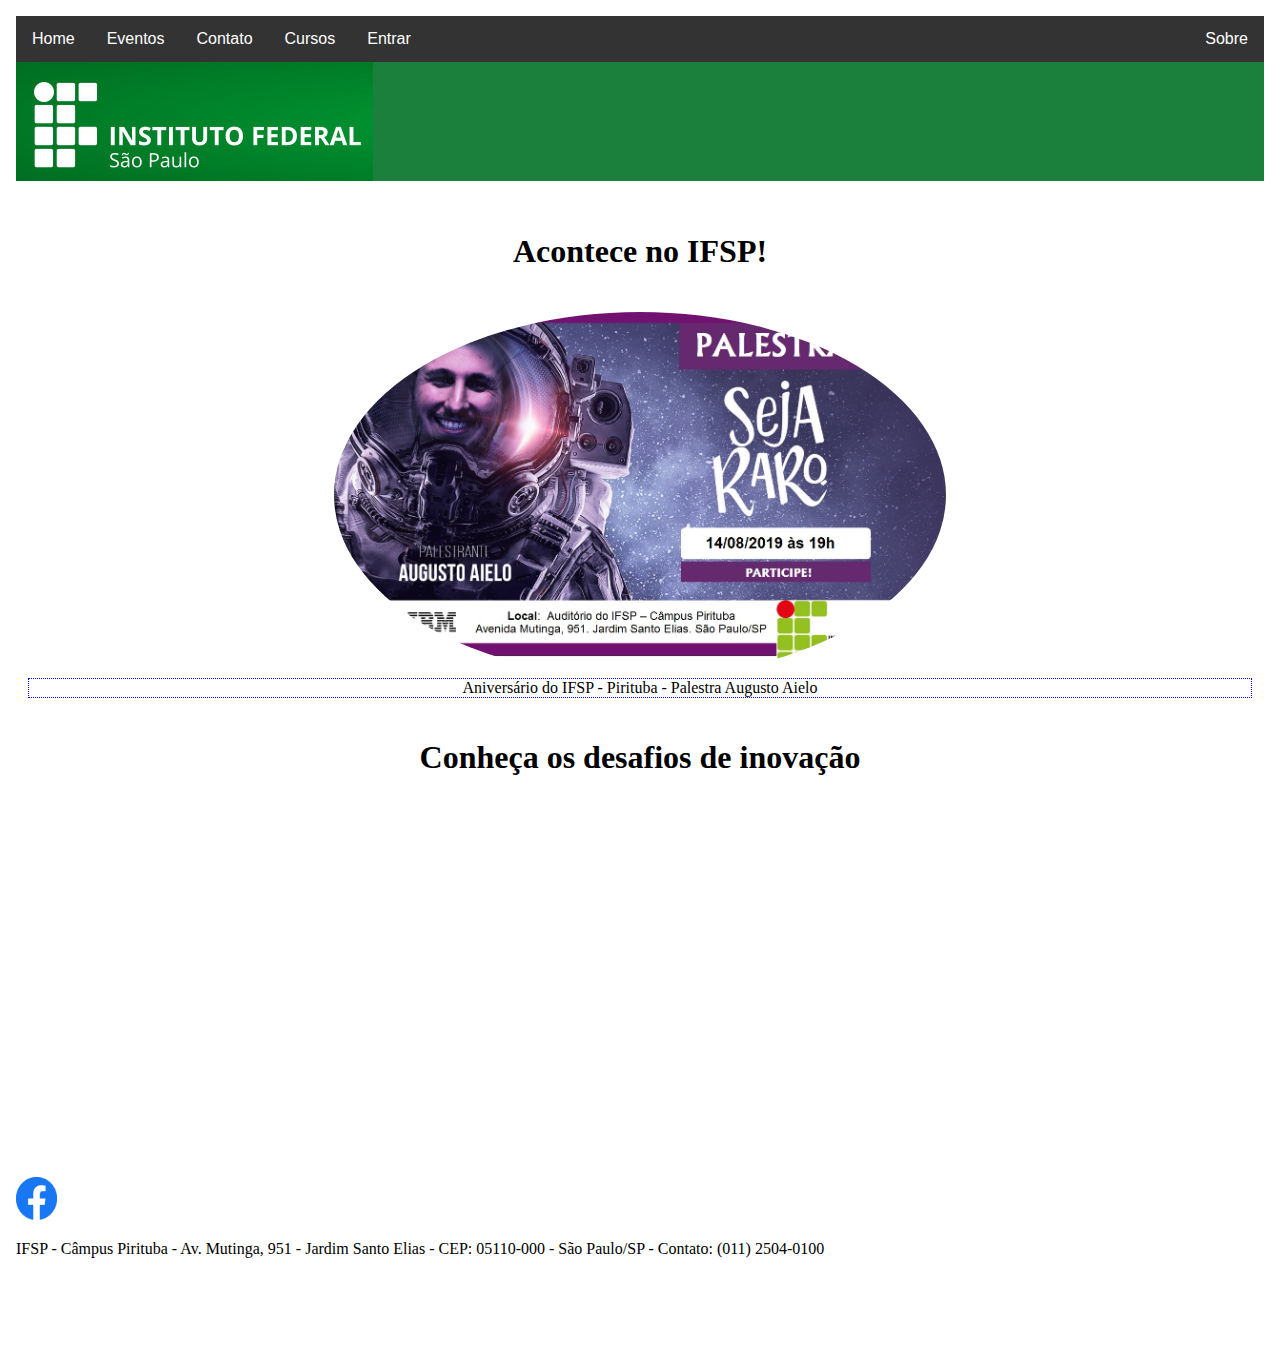
<file: index.html>
<!DOCTYPE html>

<html>

<head>
    <meta charset="UTF-8">
    <!-- configura a codificação de caracteres do navegador para o UTF-8-->
    <link rel="shortcut icon" href="Imagens/favicon.ico" type="image/x-icon">
    <!-- Adiciona o ícone de aba de navegador-->
    <link rel="stylesheet" href="css/conteudo.css">
    <!-- Estilos para o conteúdo da tela principal-->
    <title>HOME - IFSP - Pirituba - CSS - Parte 01</title>
    <!-- Adiciona o título na aba do navegador-->
    <script src="js/disabling.js"></script>
</head>

<body>

    <body>

        <header id="cabecalho">
            <!-- Indica o cabeçalho do nosso documento-->

            <nav>
                <object width="100%" height="200px" data="menu.html"></object>
            </nav>

        </header>

        <!-- indica que é o conteúdo principal dessa página -->
        <main id="conteudo">

            <aside>
                <!-- indica que é um conteúdo a parte do princial, auxiliar-->
                <h1>Acontece no IFSP!</h1>
                <figure>
                    <img src="Imagens/SEJA_RARO.jpg" alt="Palestra Seja Raro" width="50%" height="50%">
                    <figcaption>Aniversário do IFSP - Pirituba - Palestra Augusto Aielo</figcaption>
                </figure>
            </aside>

            <section>
                <h1>
                    Conheça os desafios de inovação
                </h1>
                <div class="videoWrapper">
                    <p align="center">
                        <iframe width="560" height="315" src="https://www.youtube.com/embed/5g5LQe3m8Po" frameborder="0" allow="accelerometer; autoplay; encrypted-media; gyroscope; picture-in-picture" allowfullscreen></iframe>
                    </p>
                </div>
            </section>

        </main>

        <footer>
            <br><br>
            <object width="100%" height="200px" data="rodape.html"></object>

        </footer>

    </body>

</html>
</file>
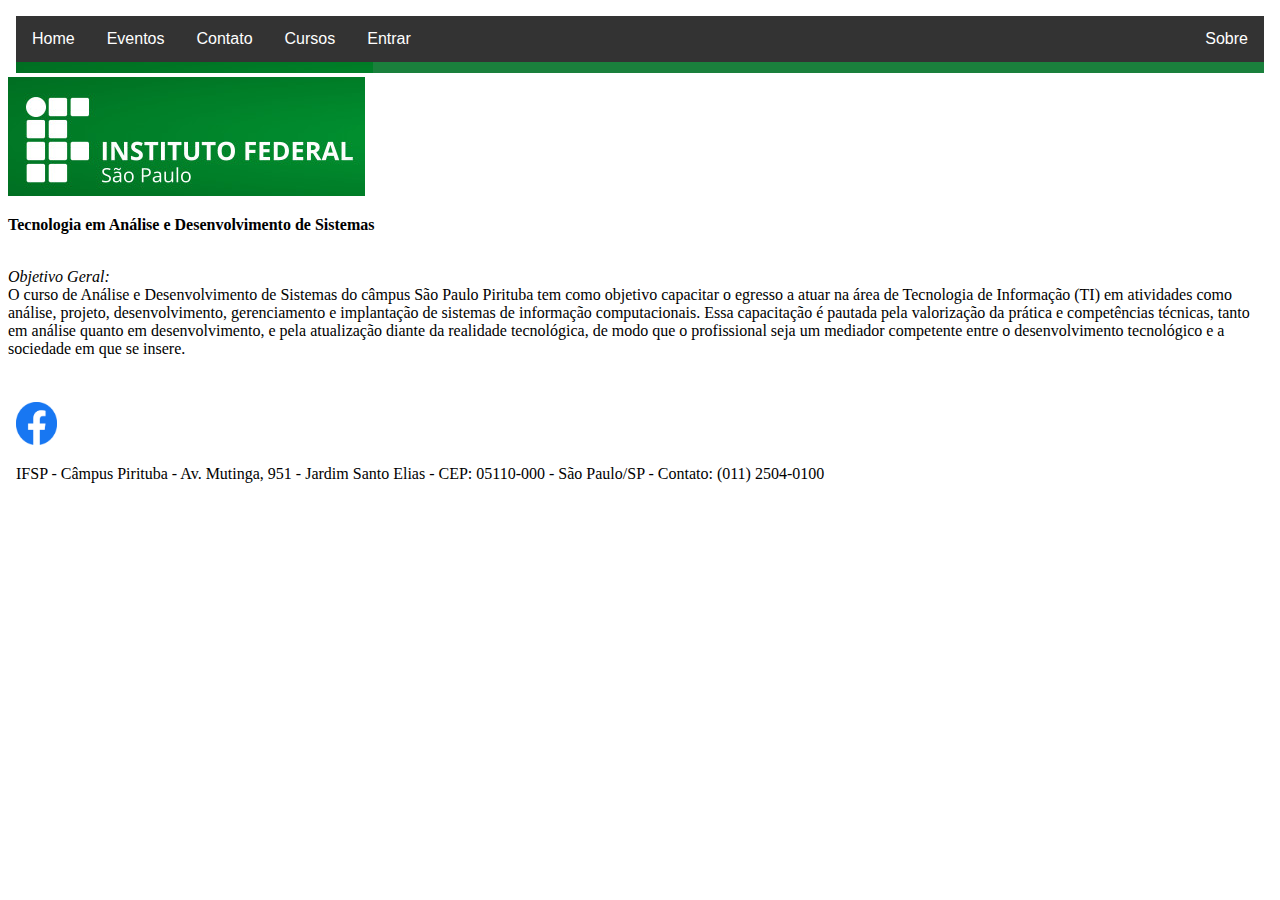
<file: ads.html>
<!DOCTYPE html>
<html>
<head>
<meta charset="UTF-8">
<title>ADS - IFSP - Pirituba</title>
<script src="js/disabling.js"></script>
</head>
<body>

<header id="cabecalho"> <!-- Indica o cabeçalho do nosso documento-->
  <nav>
    <object width="100%" height="65px" data="menu.html"></object>
  </nav>
  
  <img src="Imagens/Logo.jpg" alt=" " /> <!-- anexa imagem e texto alternativo-->
  
</header>

<main>
  <p><strong>Tecnologia em Análise e Desenvolvimento de Sistemas</strong></p>
  <br>
  <em>Objetivo Geral:</em>
  <br>
  O curso de Análise e Desenvolvimento de Sistemas do câmpus São Paulo Pirituba tem como objetivo capacitar o egresso a atuar na área de Tecnologia de Informação (TI) em atividades como análise, projeto, desenvolvimento, gerenciamento e implantação de sistemas de informação computacionais. Essa capacitação é pautada pela valorização da prática e competências técnicas, tanto em análise quanto em desenvolvimento, e pela atualização diante da realidade tecnológica, de modo que o profissional seja um mediador competente entre o desenvolvimento tecnológico e a sociedade em que se insere.
</main>

<footer>     
  <object width="100%" height="200px" data="rodape.html"></object>
</footer>





</body>
</html>
</file>
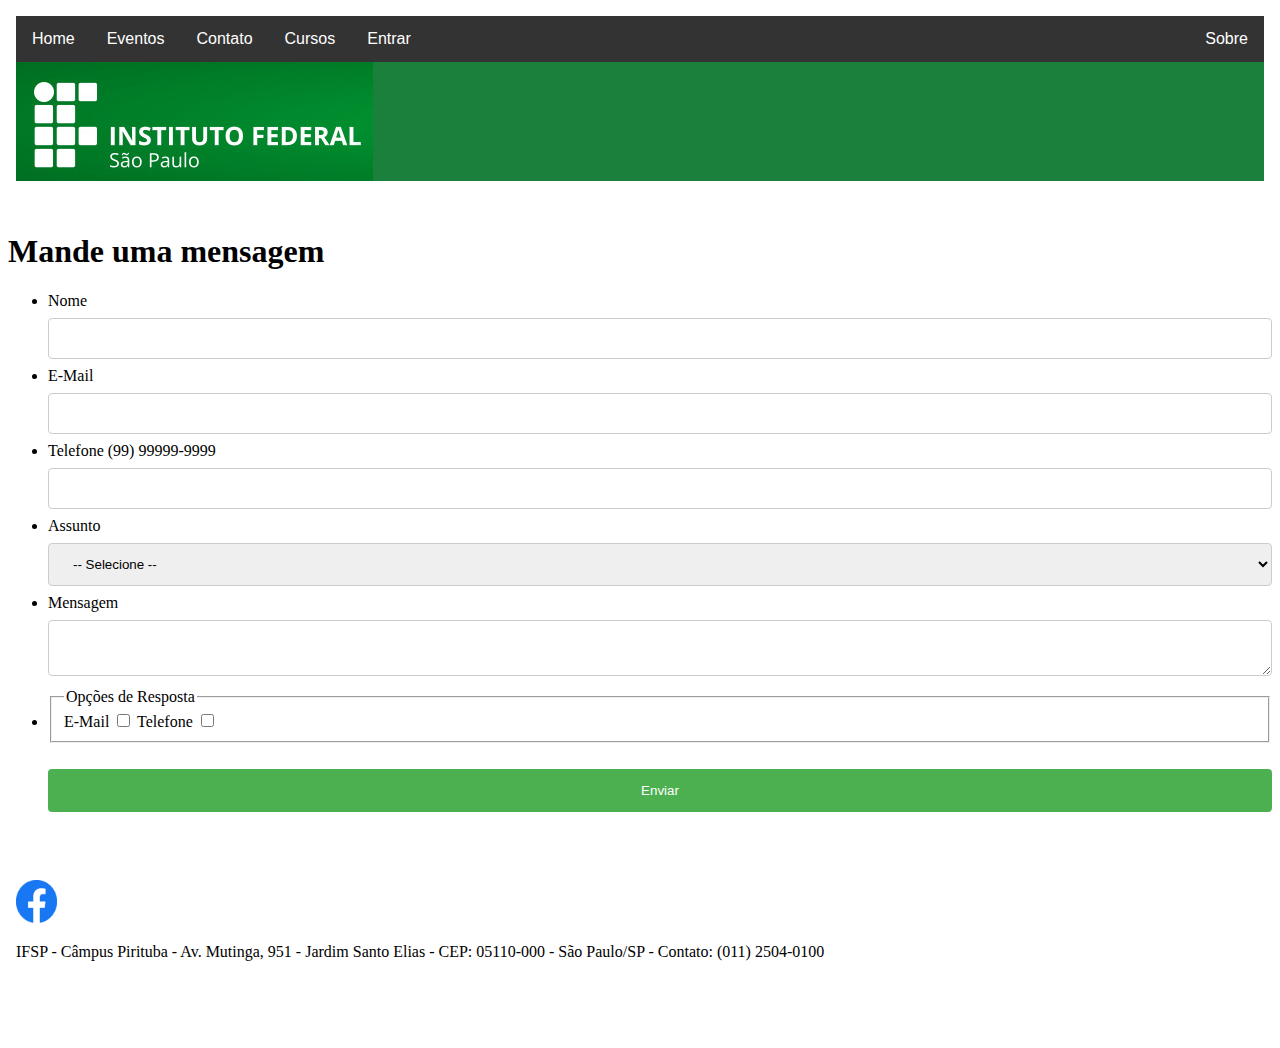
<file: contato.html>
<!DOCTYPE html>
<html>

<head>
    <meta charset="UTF-8">
    <title>Contato - IFSP - Pirituba</title>
    <link rel="shortcut icon" href="Imagens/favicon.ico" type="image/x-icon">
    <!-- Adiciona o ícone de aba de navegador-->
    <link rel="stylesheet" href="css/formularios.css">
    <script src="js/disabling.js"></script>
</head>


<body>

    <header id="cabecalho">
        <!-- Indica o cabeçalho do nosso documento-->
        <nav>
            <object width="100%" height="200px" data="menu.html"></object>
        </nav>

    </header>

    <main>
        <!-- indica que é o conteúdo principal dessa página -->
        <h1>Mande uma mensagem</h1>
        <form method="POST">
            <ul>
                <li>
                    <label for="contato-nome">Nome</label>
                    <input type="text" name="nome" id="contato-nome" required />
                </li>
                <li>
                    <label for="contato-email">E-Mail</label>
                    <input type="email" name="email" id="contato-email" />
                </li>
                <li>
                    <label for="contato-telefone">Telefone (99) 99999-9999 </label>
                    <input type="tel" name="telefone" id="contato-telefone" pattern="\([0-9]{2}\) [0-9]{4,6}-[0-9]{3,4}$" /> </li>
                <li>

                    <label for="contato-assunto">Assunto</label>
                    <select name="assunto" id="contato-assunto" required>
                     <option value=""> -- Selecione --</option>                        
                     <option value="R">Reclamação</option>
                     <option value="S">Sugestão</option>
                   </select>

                </li>
                <li>
                    <label for="contato-mensagem">Mensagem</label>
                    <textarea name="mensagem" id="contato-mensagem"></textarea>
                </li>
                <li>
                    <fieldset>
                        <legend>Opções de Resposta</legend>
                        <label for="contato-resposta-email">E-Mail
                            <input id="contato-resposta-email" type="checkbox" name="resposta" value="E" />
                        </label>
                        <label for="contato-resposta-telefone">Telefone</label>
                        <input id="contato-resposta-telefone" type="checkbox" name="resposta" value="T" />
                    </fieldset>
                </li>
                <br>
                <input type="submit" value="Enviar">
                </br>
            </ul>

        </form>
    </main>

    <footer>
        <object width="100%" height="200px" data="rodape.html"></object>
    </footer>

</body>

</html>
</file>
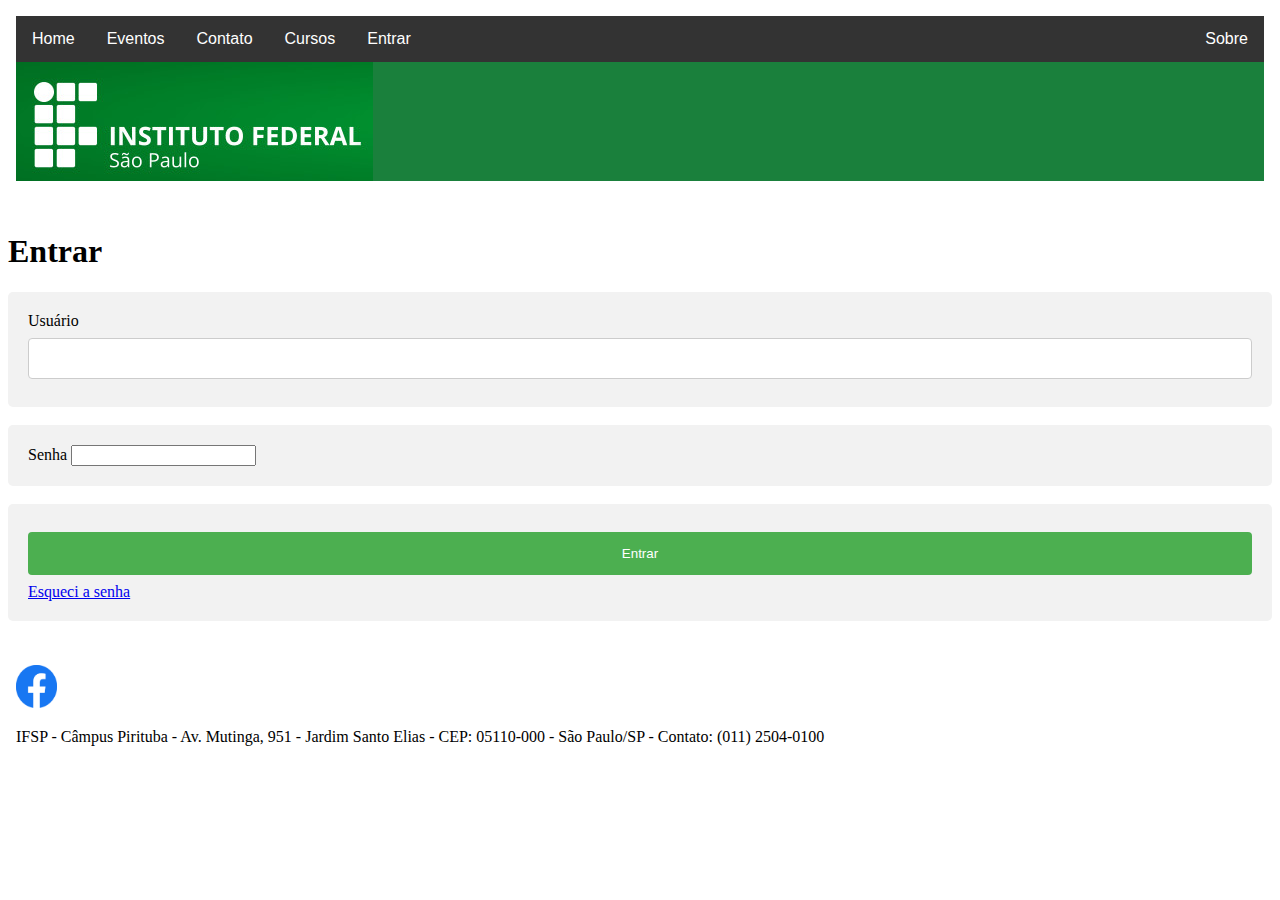
<file: entrar.html>
<!DOCTYPE html>
<html>

<head>
    <meta charset="UTF-8">
    <title>Entrar - IFSP - Pirituba</title>
    <link rel="shortcut icon" href="Imagens/favicon.ico" type="image/x-icon">
    <!-- Adiciona o ícone de aba de navegador-->
    <link rel="stylesheet" href="css/formularios.css">
    <script src="js/disabling.js"></script>
</head>

<body>

    <header id="cabecalho">
        <!-- Indica o cabeçalho do nosso documento-->
        <nav>
            <object width="100%" height="200px" data="menu.html"></object>
        </nav>

    </header>

    <main>
        <!-- indica que é o conteúdo principal dessa página -->
        <h1>Entrar</h1>
        <form method="POST">
            <div>
                <label for="entrar-usuario">Usuário</label>
                <input type="text" name="usuario" id="entrar-usuario" required />
            </div>
            <br>
            <div>
                <label for="entrar-senha">Senha</label>
                <input type="password" name="senha" id="entrar-senha" required />
            </div>
            <br>
            <div>
                <input type="submit" value="Entrar">
                <a href="#">Esqueci a senha</a>
            </div>
        </form>
    </main>

    <footer>
        <object width="100%" height="200px" data="rodape.html"></object>
    </footer>

</body>

</html>
</file>
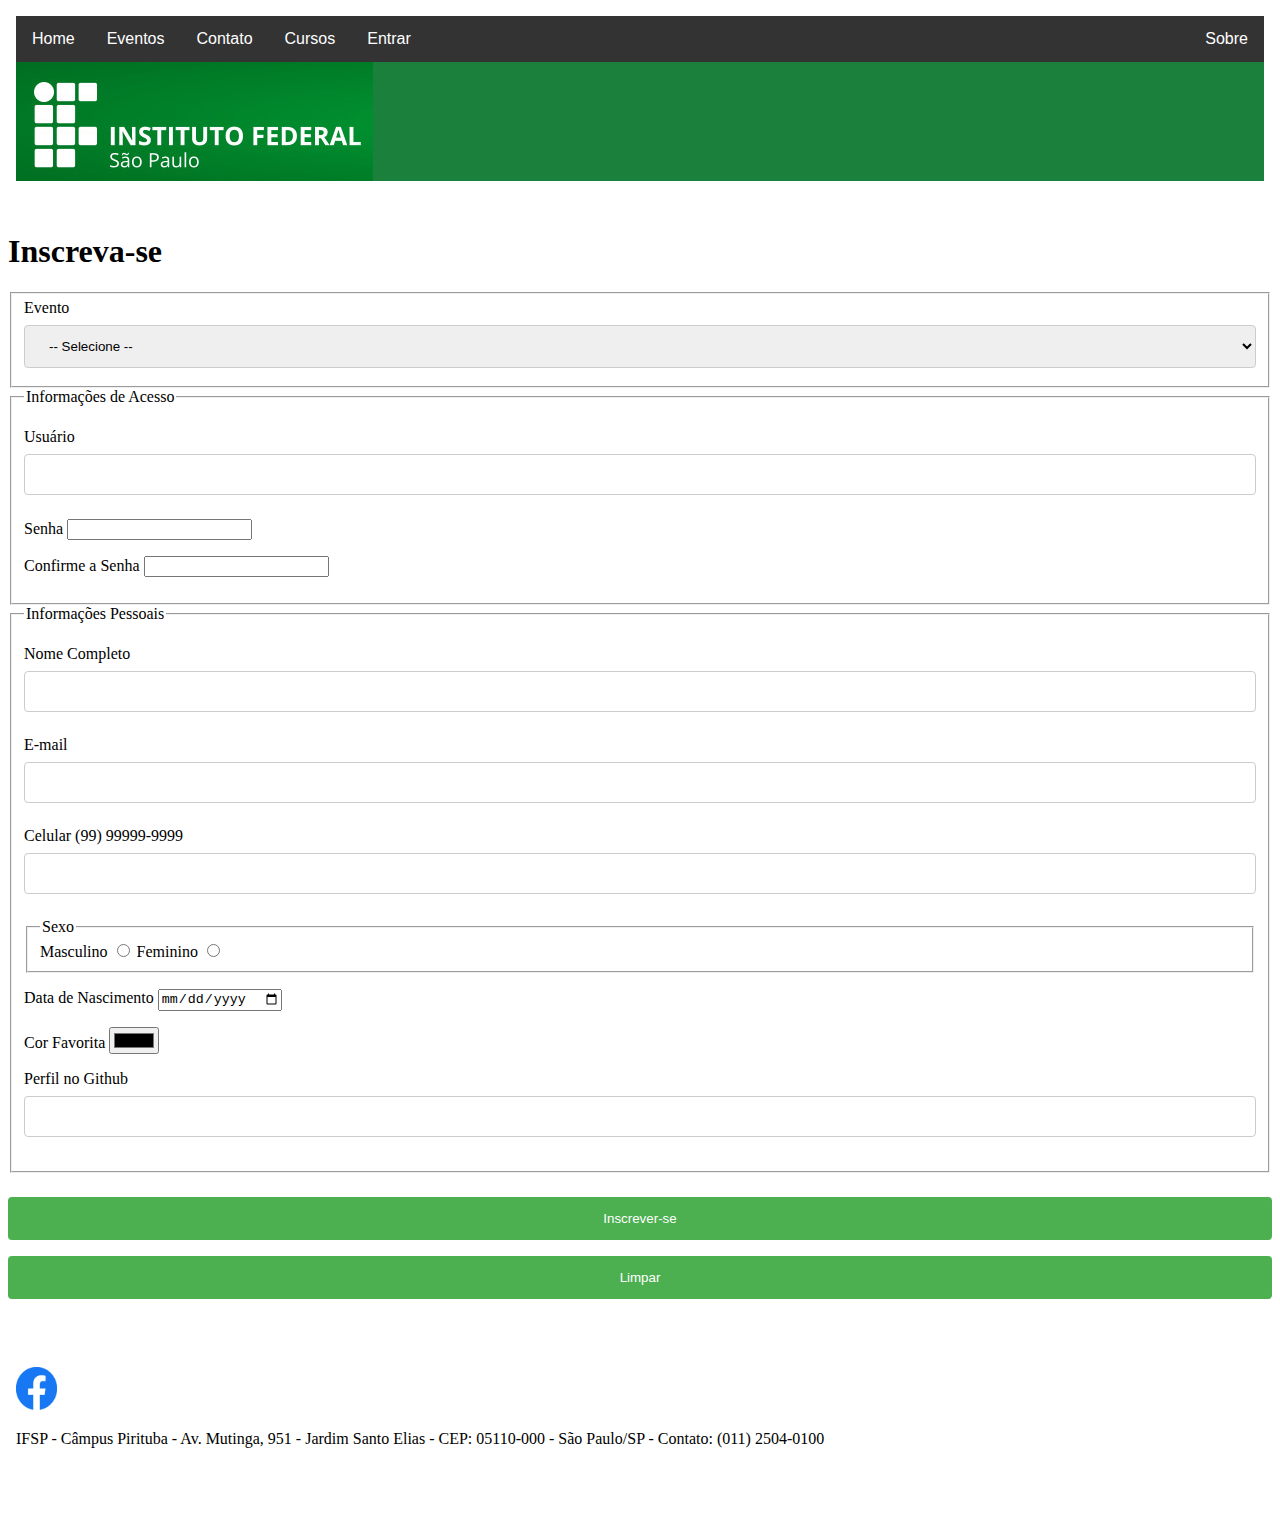
<file: eventos.html>
<!DOCTYPE html>
<html>

<head>
    <meta charset="UTF-8">
    <title>Eventos - IFSP - Pirituba</title>
    <link rel="shortcut icon" href="Imagens/favicon.ico" type="image/x-icon">
    <!-- Adiciona o ícone de aba de navegador-->
    <link rel="stylesheet" href="css/formularios.css">
    <script src="js/disabling.js"></script>
</head>


<body>

    <header id="cabecalho">
        <!-- Indica o cabeçalho do nosso documento-->
        <nav>
            <object width="100%" height="200px" data="menu.html"></object>
        </nav>

    </header>

    <main>
        <!-- indica que é o conteúdo principal dessa página -->

        <h1>Inscreva-se</h1>

        <form method="POST">

            <fieldset>

                <label for="evento">Evento</label>
                <select name="assunto" id="contato-assunto" required>
          <option value=""> -- Selecione --</option>                        
          <option value="voe">Voe sem asas</option>
          <option value="jun">Festa junina</option>
          <option value="inf">Semana de tecnologia</option>
        </select>

            </fieldset>

            <fieldset>
                <legend>Informações de Acesso</legend>
                <p>
                    <label for="inscrever-usuario">Usuário</label>
                    <input type="text" name="usuario" id="inscrever-usuario" required />
                </p>

                <p>
                    <label for="inscrever-senha">Senha</label>
                    <input type="password" name="senha" id="inscrever-senha" required />
                </p>

                <p>
                    <label for="inscrever-confirmar-senha">Confirme a Senha</label>
                    <input type="password" name="confirmar-senha" id="inscrever-confirmar-senha" required />
                </p>
            </fieldset>

            <fieldset>
                <legend>Informações Pessoais</legend>
                <p>
                    <label for="inscrever-nome">Nome Completo</label>
                    <input type="text" name="nome" id="inscrever-nome" required />
                </p>
                <p>
                    <label for="inscrever-email">E-mail</label>
                    <input type="email" name="email" id="inscrever-email" required />
                </p>
                <p>
                    <label for="inscrever-celular">Celular (99) 99999-9999</label>
                    <input type="tel" name="celular" id="inscrever-celular" pattern="\([0-9]{2}\) [0-9]{4,6}-[0-9]{3,4}$" />
                </p>

                <fieldset>
                    <legend>Sexo</legend>
                    <label for="inscrever-sexo-masc">Masculino
            <input id="inscrever-sexo-masc" type="radio" name="sexo" value="M" />
          </label>

                    <label for="inscrever-sexo-fem">Feminino
            <input id="inscrever-sexo-fem" type="radio" name="sexo" value="F" />
          </label>
                </fieldset>

                <p>
                    <label for="inscrever-nascimento">Data de Nascimento</label>
                    <input type="date" name="nascimento" id="inscrever-nascimento" />
                </p>
                <p>
                    <label for="inscrever-cor">Cor Favorita</label>
                    <input type="color" name="cor" id="inscrever-cor" />
                </p>
                <p>
                    <label for="inscrever-github">Perfil no Github</label>
                    <input type="url" name="github" id="inscrever-github" />
                </p>
            </fieldset>

            <p>
                <input type="submit" value="Inscrever-se">
                <input type="reset" value="Limpar">
            </p>

        </form>

    </main>

    <footer>
        <object width="100%" height="200px" data="rodape.html"></object>
    </footer>

</body>


</html>
</file>
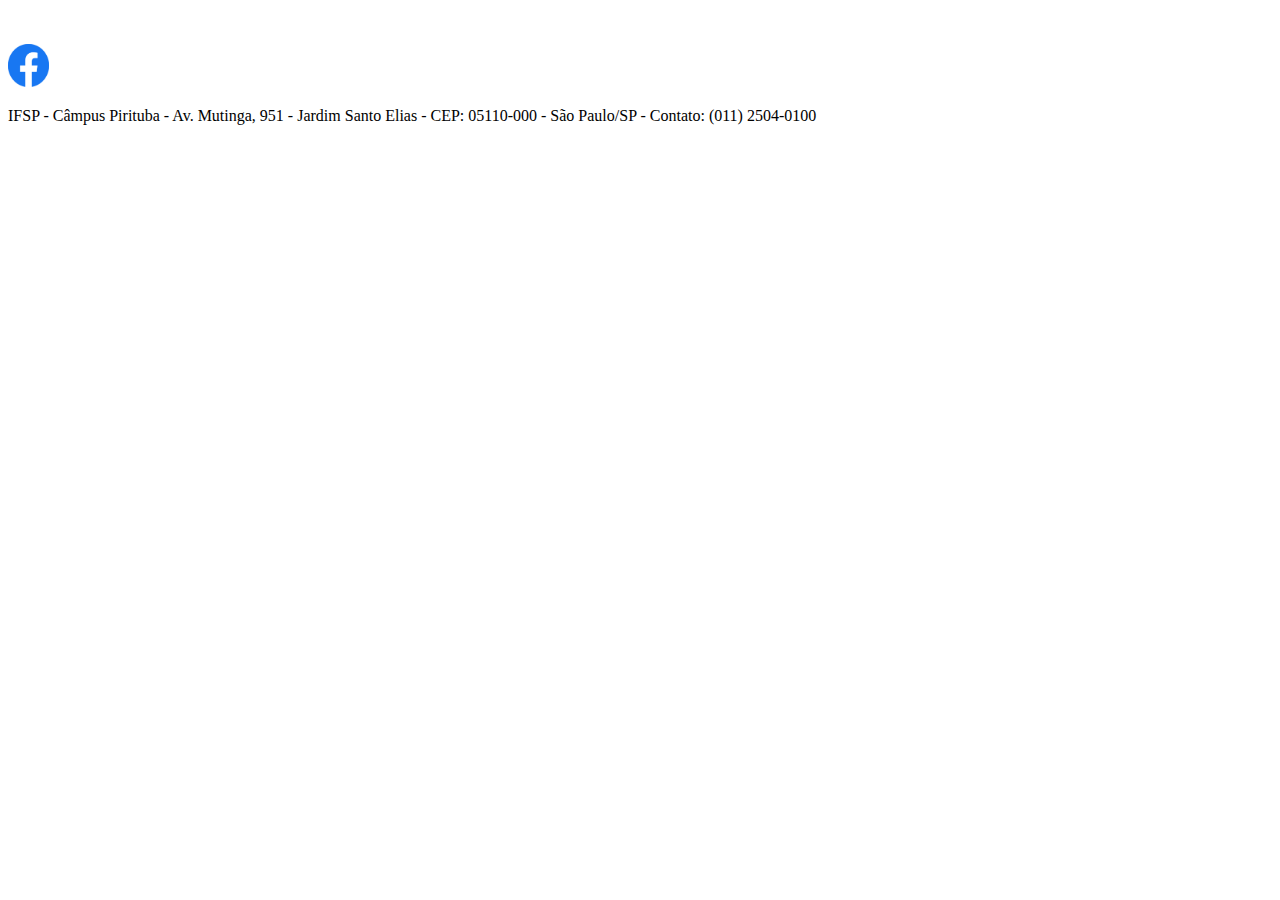
<file: rodape.html>
<!DOCTYPE html>
<html>
<head>
<meta charset="UTF-8">
<script src="js/disabling.js"></script>
</head>
<body>

<footer>
  <br><br>
  <div id="my_menu" align="left">	 
	<a href="https://www.facebook.com/ifsppirituba"><img src="Imagens/facebook.png" width="41" height="43" title="IFSP Facebook" alt="IFSP Facebook"></a> 
  </div>
  <p>
  IFSP - Câmpus Pirituba - Av. Mutinga, 951 - Jardim Santo Elias - CEP: 05110-000 - São Paulo/SP - Contato: (011) 2504-0100
  </p>
</footer>

</body>
</html>
</file>
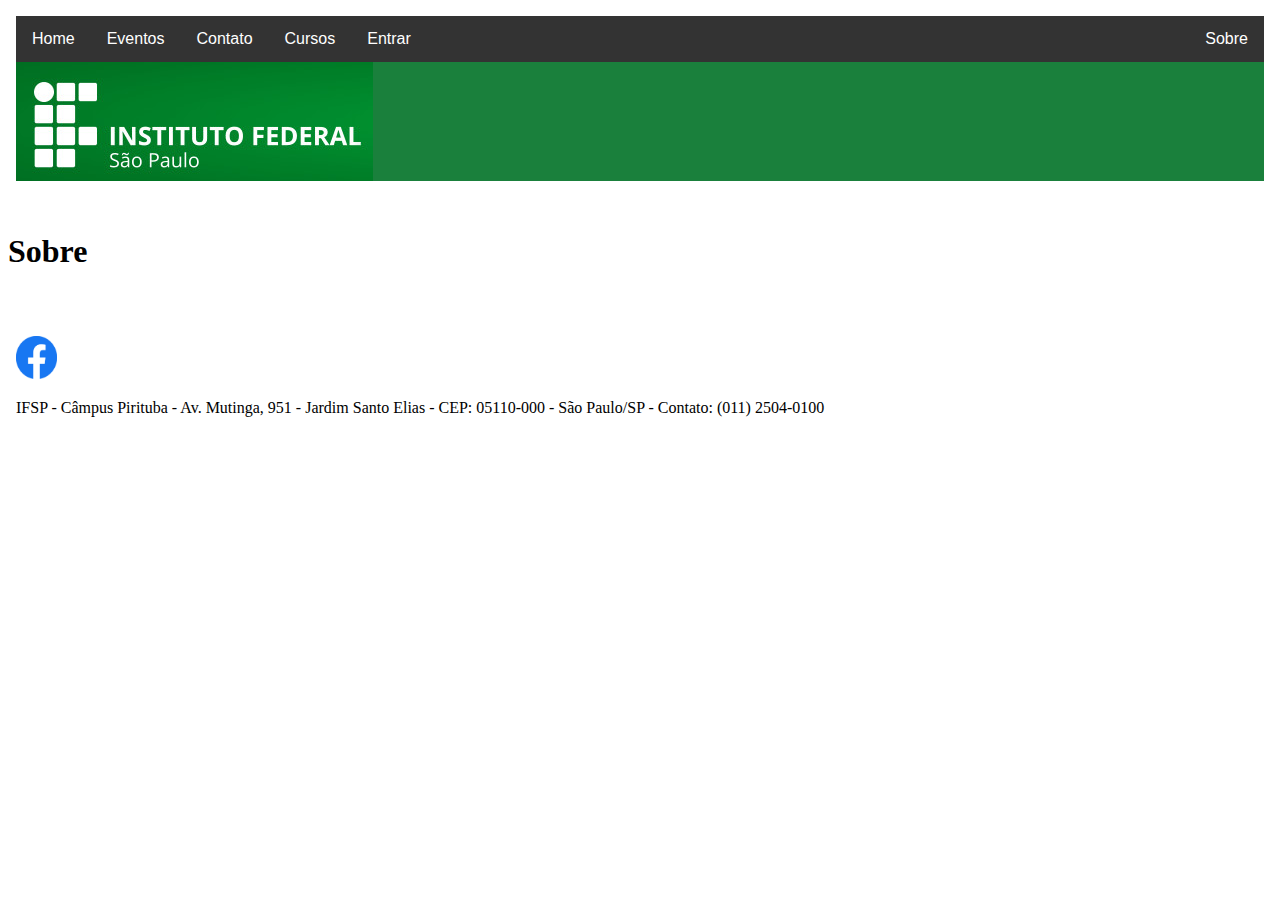
<file: sobre.html>
<!DOCTYPE html>
<html>
<head>
<meta charset="UTF-8">
<title>Sobre - IFSP - Pirituba</title>
<script src="js/disabling.js"></script>
</head>
<body>

  <header id="cabecalho">
    <!-- Indica o cabeçalho do nosso documento-->

    <nav>
        <object width="100%" height="200px" data="menu.html"></object>
    </nav>

  </header> 
  <main>
  
    <p>
      <h1>Sobre</h1>
    </p>
  
  </main>
  
  <footer>     
      <object width="100%" height="200px" data="rodape.html"></object>
  </footer>

</body>
</html>
</file>
<file: css/conteudo.css>
@charset "UTF-8";
#conteudo {
    width: 100%;
    float: right;
}

img {
    border-radius: 50%;
    display: block;
    margin-left: auto;
    margin-right: auto;
    width: 50%;
}

figure {
    display: inline-block;
    border: 0px dotted gray;
    margin: 20px;
    /* adjust as needed */
}

figure img {
    vertical-align: top;
}

figure figcaption {
    border: 1px dotted blue;
    text-align: center;
}

aside p {
    text-align: center;
}

h1 {
    text-align: center;
}
</file>
<file: css/formularios.css>
@charset "UTF-8";


input[type=text], input[type=email], input[type=tel], input[type=url], textarea, select {
  width: 100%;
  padding: 12px 20px;
  margin: 8px 0;
  display: inline-block;
  border: 1px solid #ccc;
  border-radius: 4px;
  box-sizing: border-box;
}

input[type=submit], input[type=reset]  {
  width: 100%;
  background-color: #4CAF50;
  color: white;
  padding: 14px 20px;
  margin: 8px 0;
  border: none;
  border-radius: 4px;
  cursor: pointer;
}

input[type=submit]:hover {
  background-color: #45a049;
}

div {
  border-radius: 5px;
  background-color: #f2f2f2;
  padding: 20px;
}
</file>
